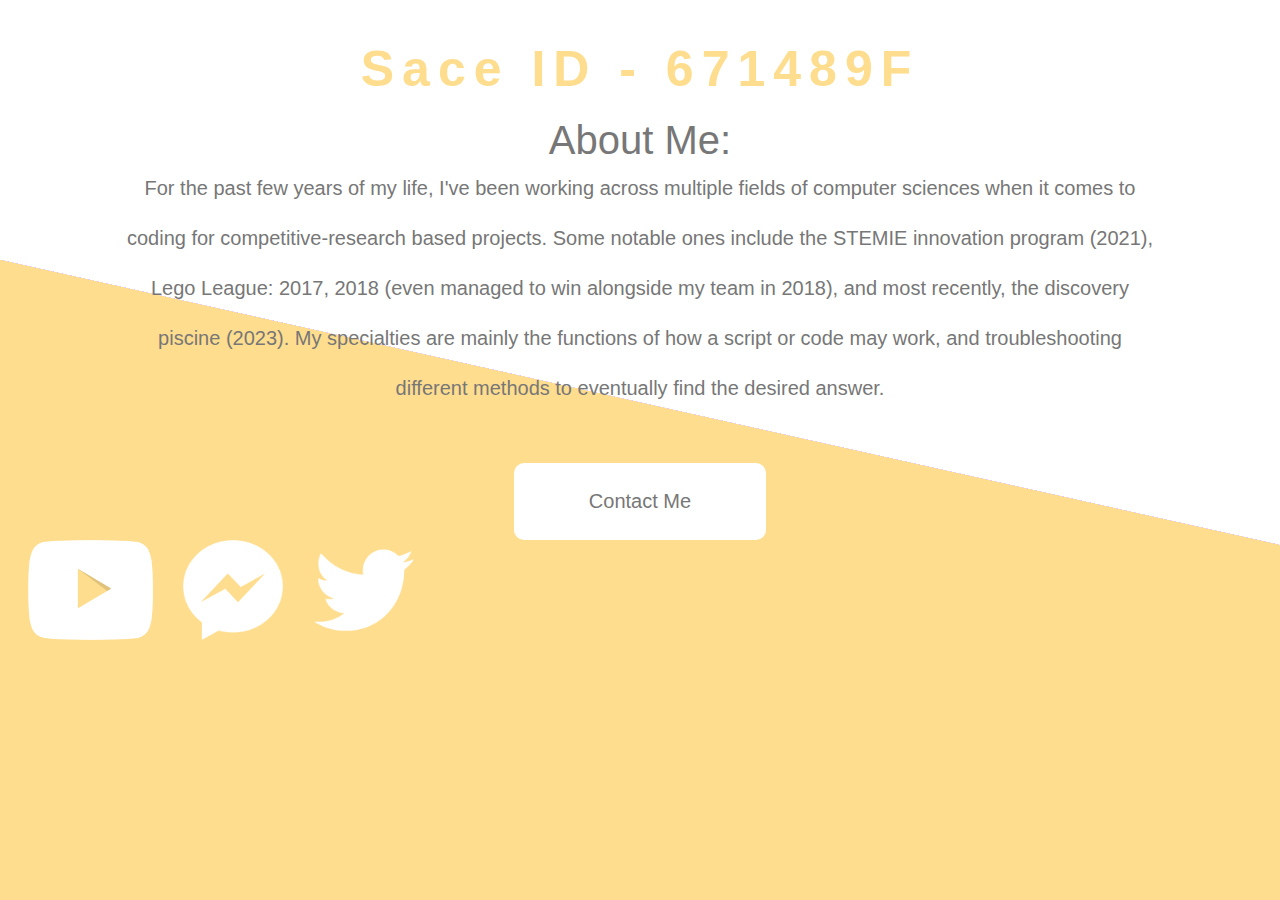
<file: aboutme.html>
<!DOCTYPE html>
<html lang="en">
<head>
    <meta charset="UTF-8">
    <meta name="viewport" content="width=device-width, initial-scale=1.0">
    <link rel="stylesheet" href="./style2.css">
    <title>About Me Page</title>
</head>
<body>
    <div class="container">
        <h1> Sace ID - 671489F</h1>
        <h2>About Me:</h2>
        <div>

        </div>
        <p>
            For the past few years of my life, I've been working across multiple fields of computer sciences when it comes to coding for competitive-research based projects. Some notable ones include the STEMIE innovation program (2021), Lego League: 2017, 2018 (even managed to win alongside my team in 2018), and most recently, the discovery piscine (2023). My specialties are mainly the functions of how a script or code may work, and troubleshooting different methods to eventually find the desired answer.
        </p>
        <a href="mailto:Angus.millard152@gmail.com" class="btn btn--contact">Contact Me</a>
    </div>
</body>

<tr>
    <td style="width:33.33%;"><a href=><img src="Break.png" alt="Nothing to see here" height="25px" width="25px"></img></a></td>
    <td style="width:33.33%;"><a href="https://www.youtube.com/@Ditto366"><img src="YoutubeWhite.png" alt="Hyperlink to Obama's Twitter" height="100px" width="125px"></img></a></td>
    <td style="width:33.33%;"><a href=><img src="Break.png" alt="Nothing to see here" height="25px" width="25px"></img></a></td>
    <td style="width:33.33%;"><a href="https://www.facebook.com/angus.millard.3?mibextid=ZbWKwL"><img src="MessengerWhite.png" alt="Hyperlink to Obama's Instagram" height="100px" width="100px"></img></a></td>
    <td style="width:33.33%;"><a href=><img src="Break.png" alt="Nothing to see here" height="25px" width="25px"></img></a></td>
    <td style="width:33.33%;"><a href="https://twitter.com/Ditto_Dorito"><img src="TwitterWhite.png" alt="Hyperlink to my Twitter" height="100px" width="100px"></img></a></td>
</tr>
</html>
</file>
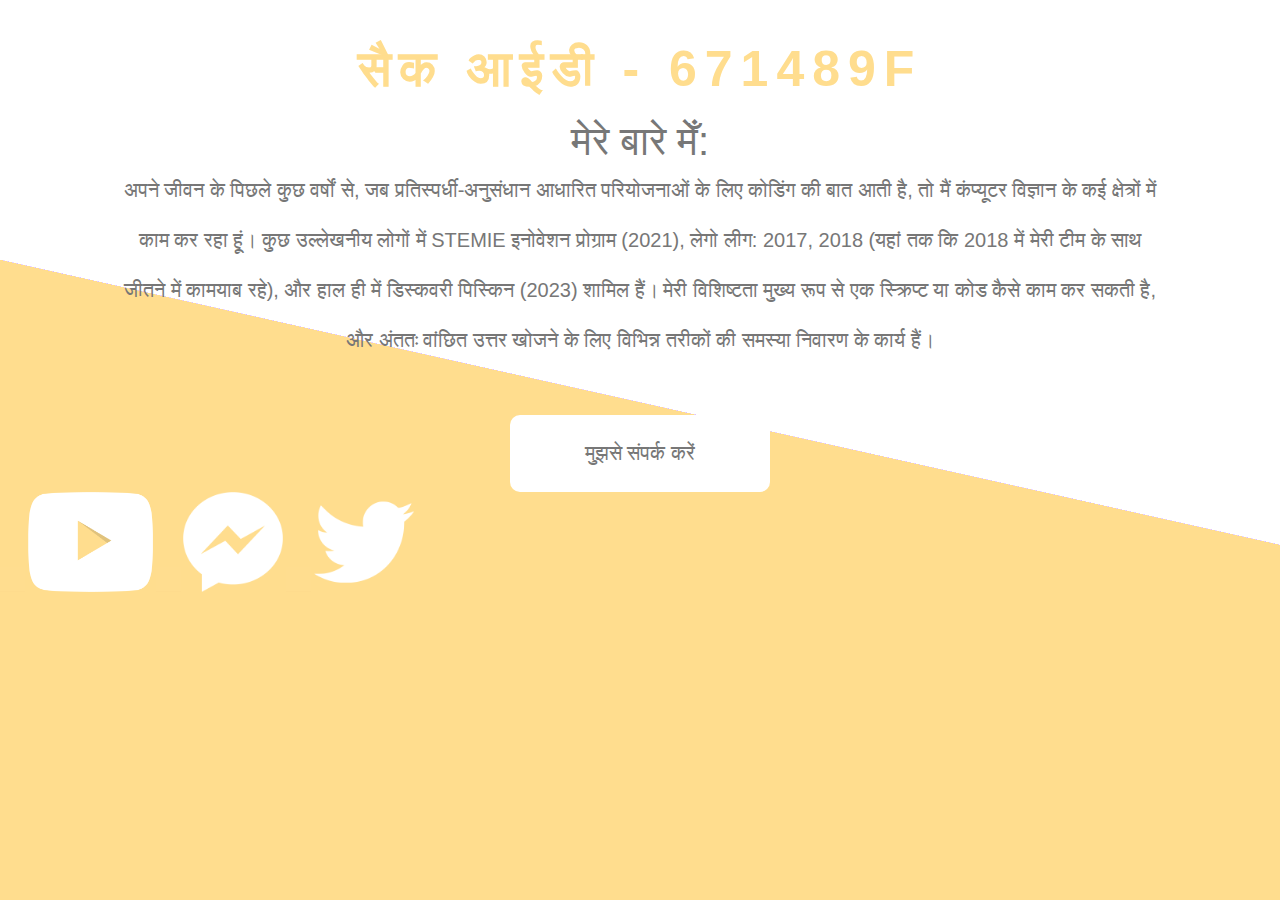
<file: aboutmeHindi.html>
<!DOCTYPE html>
<html lang="en">
<head>
    <meta charset="UTF-8">
    <meta name="viewport" content="width=device-width, initial-scale=1.0">
    <link rel="stylesheet" href="./style2.css">
    <title>मेरे बारे में पृष्ठ</title>
</head>
<body>
    <div class="container">
        <h1> सैक आईडी - 671489F</h1>
        <h2>मेरे बारे मेँ:</h2>
        <div>

        </div>
        <p>
            अपने जीवन के पिछले कुछ वर्षों से, जब प्रतिस्पर्धी-अनुसंधान आधारित परियोजनाओं के लिए कोडिंग की बात आती है, तो मैं कंप्यूटर विज्ञान के कई क्षेत्रों में काम कर रहा हूं। कुछ उल्लेखनीय लोगों में STEMIE इनोवेशन प्रोग्राम (2021), लेगो लीग: 2017, 2018 (यहां तक ​​कि 2018 में मेरी टीम के साथ जीतने में कामयाब रहे), और हाल ही में डिस्कवरी पिस्किन (2023) शामिल हैं। मेरी विशिष्टता मुख्य रूप से एक स्क्रिप्ट या कोड कैसे काम कर सकती है, और अंततः वांछित उत्तर खोजने के लिए विभिन्न तरीकों की समस्या निवारण के कार्य हैं।
        </p>
        <a href="mailto:Angus.millard152@gmail.com" class="btn btn--contact">मुझसे संपर्क करें</a>
    </div>
</body>

<tr>
    <td style="width:33.33%;"><a href=><img src="Break.png" alt="Nothing to see here" height="25px" width="25px"></img></a></td>
    <td style="width:33.33%;"><a href="https://www.youtube.com/@Ditto366"><img src="YoutubeWhite.png" alt="Hyperlink to Obama's Twitter" height="100px" width="125px"></img></a></td>
    <td style="width:33.33%;"><a href=><img src="Break.png" alt="Nothing to see here" height="25px" width="25px"></img></a></td>
    <td style="width:33.33%;"><a href="https://www.facebook.com/angus.millard.3?mibextid=ZbWKwL"><img src="MessengerWhite.png" alt="Hyperlink to Obama's Instagram" height="100px" width="100px"></img></a></td>
    <td style="width:33.33%;"><a href=><img src="Break.png" alt="Nothing to see here" height="25px" width="25px"></img></a></td>
    <td style="width:33.33%;"><a href="https://twitter.com/Ditto_Dorito"><img src="TwitterWhite.png" alt="Hyperlink to my Twitter" height="100px" width="100px"></img></a></td>
</tr>
</html>
</file>
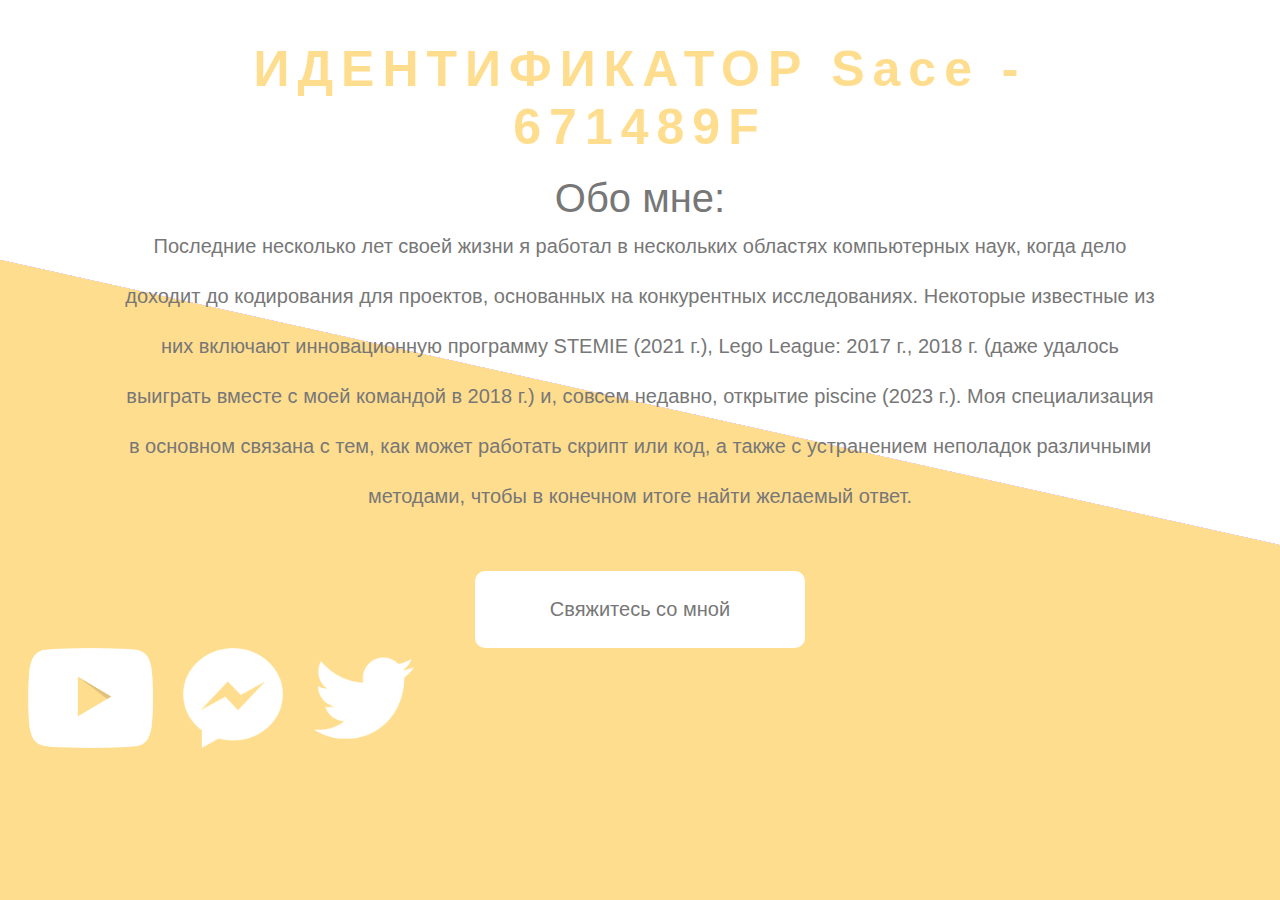
<file: aboutmeRussian.html>
<!DOCTYPE html>
<html lang="en">
<head>
    <meta charset="UTF-8">
    <meta name="viewport" content="width=device-width, initial-scale=1.0">
    <link rel="stylesheet" href="./style2.css">
    <title>Страница обо мне</title>
</head>
<body>
    <div class="container">
        <h1> ИДЕНТИФИКАТОР Sace - 671489F</h1>
        <h2>Обо мне:</h2>
        <div>

        </div>
        <p>
            Последние несколько лет своей жизни я работал в нескольких областях компьютерных наук, когда дело доходит до кодирования для проектов, основанных на конкурентных исследованиях. Некоторые известные из них включают инновационную программу STEMIE (2021 г.), Lego League: 2017 г., 2018 г. (даже удалось выиграть вместе с моей командой в 2018 г.) и, совсем недавно, открытие piscine (2023 г.). Моя специализация в основном связана с тем, как может работать скрипт или код, а также с устранением неполадок различными методами, чтобы в конечном итоге найти желаемый ответ.
        </p>
        <a href="mailto:Angus.millard152@gmail.com" class="btn btn--contact">Свяжитесь со мной</a>
    </div>
</body>

<tr>
    <td style="width:33.33%;"><a href=><img src="Break.png" alt="Nothing to see here" height="25px" width="25px"></img></a></td>
    <td style="width:33.33%;"><a href="https://www.youtube.com/@Ditto366"><img src="YoutubeWhite.png" alt="Hyperlink to Obama's Twitter" height="100px" width="125px"></img></a></td>
    <td style="width:33.33%;"><a href=><img src="Break.png" alt="Nothing to see here" height="25px" width="25px"></img></a></td>
    <td style="width:33.33%;"><a href="https://www.facebook.com/angus.millard.3?mibextid=ZbWKwL"><img src="MessengerWhite.png" alt="Hyperlink to Obama's Instagram" height="100px" width="100px"></img></a></td>
    <td style="width:33.33%;"><a href=><img src="Break.png" alt="Nothing to see here" height="25px" width="25px"></img></a></td>
    <td style="width:33.33%;"><a href="https://twitter.com/Ditto_Dorito"><img src="TwitterWhite.png" alt="Hyperlink to my Twitter" height="100px" width="100px"></img></a></td>
</tr>
</html>
</file>
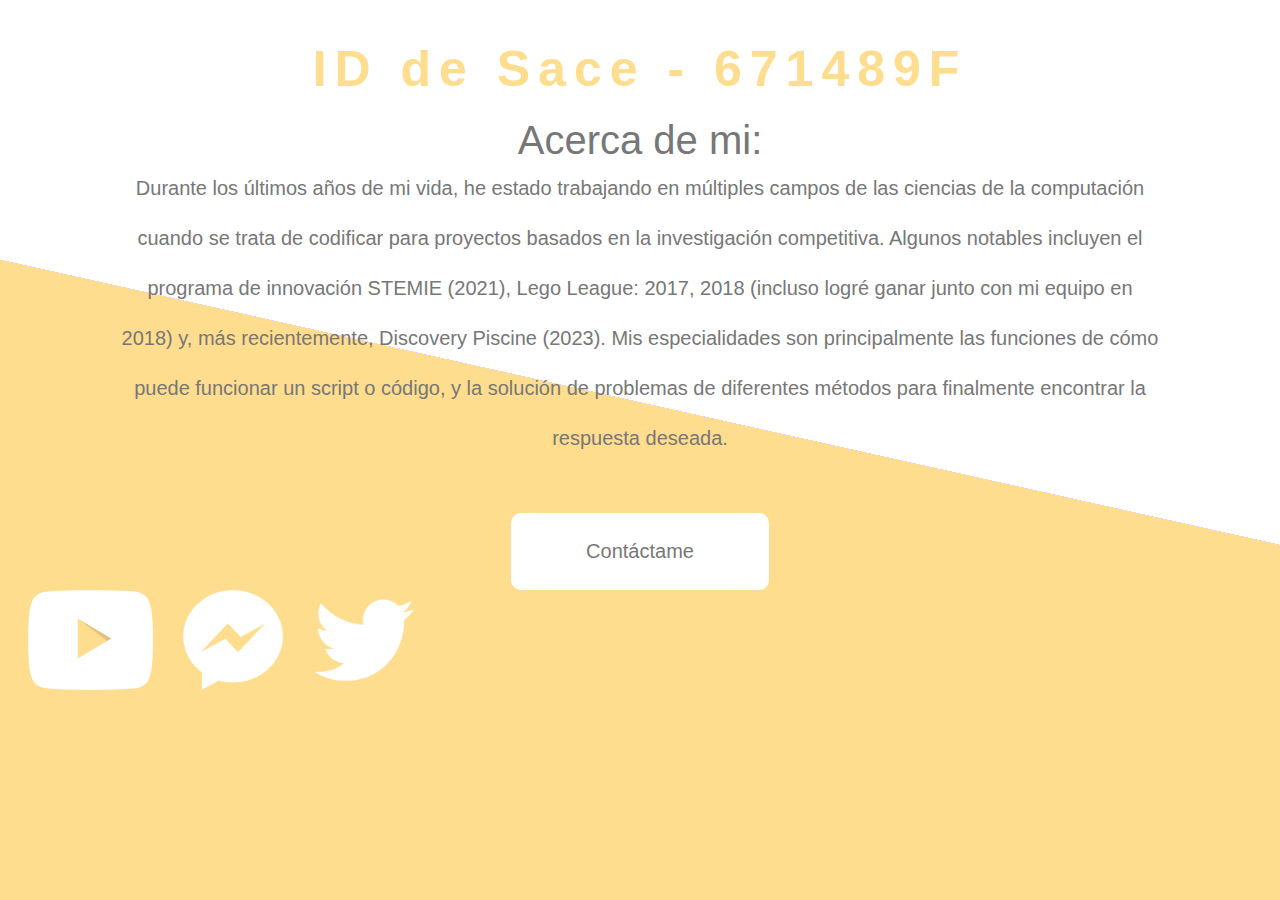
<file: aboutmeSpanish.html>
<!DOCTYPE html>
<html lang="en">
<head>
    <meta charset="UTF-8">
    <meta name="viewport" content="width=device-width, initial-scale=1.0">
    <link rel="stylesheet" href="./style2.css">
    <title>Acerca de mi pagina</title>
</head>
<body>
    <div class="container">
        <h1> ID de Sace - 671489F</h1>
        <h2>Acerca de mi:</h2>
        <div>

        </div>
        <p>
            Durante los últimos años de mi vida, he estado trabajando en múltiples campos de las ciencias de la computación cuando se trata de codificar para proyectos basados ​​en la investigación competitiva. Algunos notables incluyen el programa de innovación STEMIE (2021), Lego League: 2017, 2018 (incluso logré ganar junto con mi equipo en 2018) y, más recientemente, Discovery Piscine (2023). Mis especialidades son principalmente las funciones de cómo puede funcionar un script o código, y la solución de problemas de diferentes métodos para finalmente encontrar la respuesta deseada.
        </p>
        <a href="mailto:Angus.millard152@gmail.com" class="btn btn--contact">Contáctame</a>
    </div>
</body>

<tr>
    <td style="width:33.33%;"><a href=><img src="Break.png" alt="Nothing to see here" height="25px" width="25px"></img></a></td>
    <td style="width:33.33%;"><a href="https://www.youtube.com/@Ditto366"><img src="YoutubeWhite.png" alt="Hyperlink to Obama's Twitter" height="100px" width="125px"></img></a></td>
    <td style="width:33.33%;"><a href=><img src="Break.png" alt="Nothing to see here" height="25px" width="25px"></img></a></td>
    <td style="width:33.33%;"><a href="https://www.facebook.com/angus.millard.3?mibextid=ZbWKwL"><img src="MessengerWhite.png" alt="Hyperlink to Obama's Instagram" height="100px" width="100px"></img></a></td>
    <td style="width:33.33%;"><a href=><img src="Break.png" alt="Nothing to see here" height="25px" width="25px"></img></a></td>
    <td style="width:33.33%;"><a href="https://twitter.com/Ditto_Dorito"><img src="TwitterWhite.png" alt="Hyperlink to my Twitter" height="100px" width="100px"></img></a></td>
</tr>
</html>
</file>
<file: style2.css>
@import url('https://fonts.googleapid.com/css2?family=Roboto:wght@400;700&display=swap');

* {
    margin: 0;
    padding: 0;
    box-sizing: border-box;
}

html {
    font-size: 10px;
}

body {
    background: url('./Myimages/background.png');
    background-position: 0 1000px;
    font-family: 'Roboto', sans-serif;
}

.container {
    max-width: 1100px;
    margin: 0 auto;
    padding: 0 3rem;
    margin-top: 4rem;
    text-align: center;
}

h1 {
    color: #FFDD8E;
    font-size: 5rem;
    font-weight: 700;
    letter-spacing: 8px;
    margin-bottom: 2rem;
}

h2 {
    color: #777777;
    font-size: 4rem;
    font-weight: 400;
}

.image {
    margin-top: 10rem;
    margin-bottom: 5rem;
}

p {
    font-size: 2rem;
    color: #777777;
    line-height: 5rem;
    margin-bottom: 5rem;
}

.btn {
    display: inline-block;
    padding: 2.7rem 7.5rem;
    background: #fff;
    font-size: 2rem;
    text-decoration: none;
    color: #777777;
    border-radius: 10px;
    transition: background 0.5s;
}

.btn:hover {
    background: #dadada;
}
</file>
